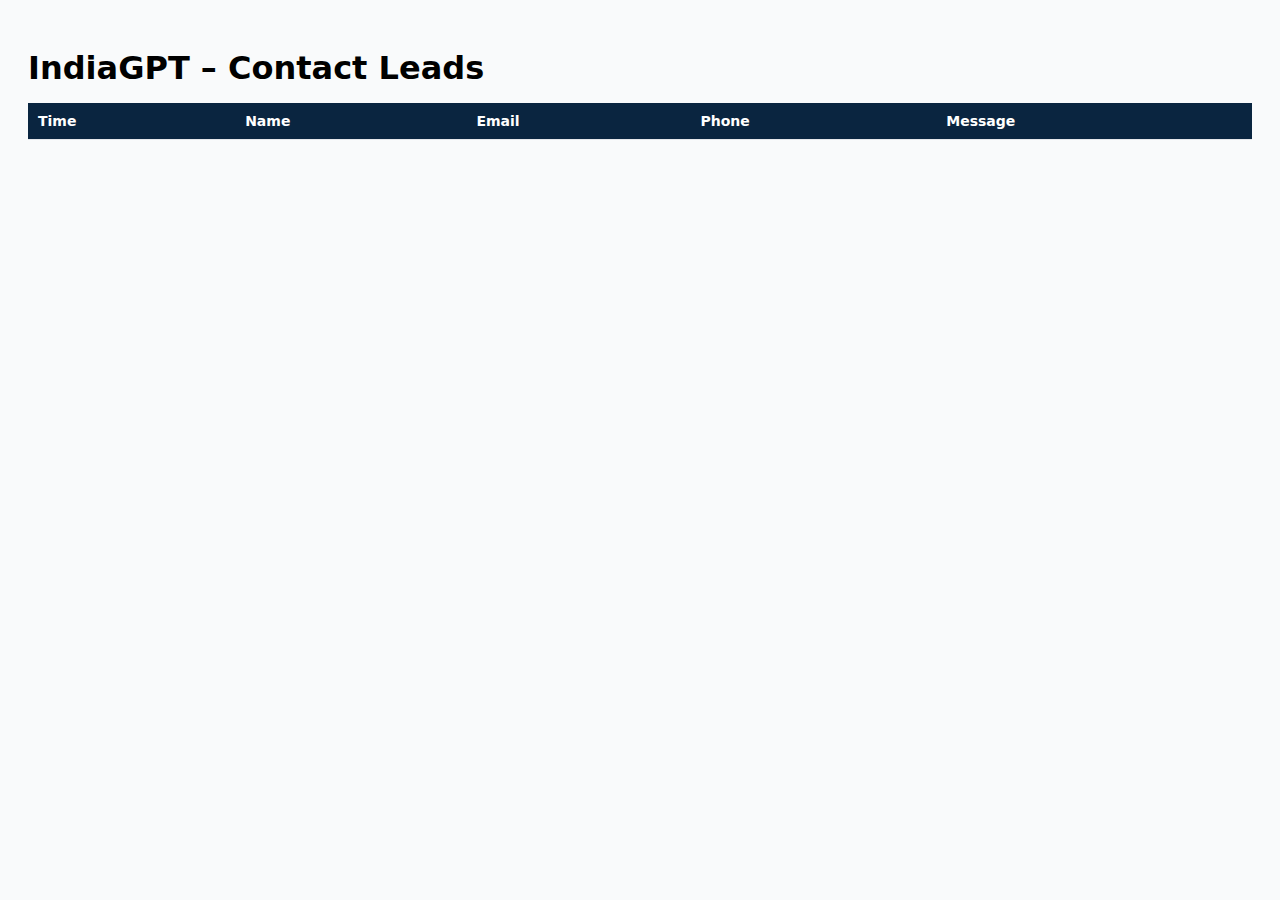
<file: admin/index.html>
<!DOCTYPE html>
<html lang="en">
<head>
    <meta charset="UTF-8">
    <title>IndiaGPT – Leads Dashboard</title>
    <meta name="viewport" content="width=device-width, initial-scale=1">

    <style>
        body {
            font-family: system-ui, sans-serif;
            background: #f9fafb;
            padding: 20px;
        }
        h1 {
            margin-bottom: 16px;
        }
        table {
            width: 100%;
            border-collapse: collapse;
            background: white;
        }
        th, td {
            padding: 10px;
            border-bottom: 1px solid #e5e7eb;
            text-align: left;
            font-size: 14px;
        }
        th {
            background: #0A2540;
            color: white;
        }
        tr:hover {
            background: #f1f5f9;
        }
    </style>
</head>
<body>

<h1>IndiaGPT – Contact Leads</h1>

<table id="leads">
    <thead>
        <tr>
            <th>Time</th>
            <th>Name</th>
            <th>Email</th>
            <th>Phone</th>
            <th>Message</th>
        </tr>
    </thead>
    <tbody></tbody>
</table>

<script>
(async () => {
    const token = prompt("Enter admin token:");
    if (!token) return;

    const res = await fetch("/api/admin/leads", {
        headers: { "Authorization": "Bearer " + token }
    });

    if (!res.ok) {
        alert("Unauthorized");
        return;
    }

    const data = await res.json();
    const tbody = document.querySelector("#leads tbody");

    data.forEach(l => {
        const tr = document.createElement("tr");
        tr.innerHTML = `
            <td>${new Date(l.timestamp).toLocaleString()}</td>
            <td>${l.name}</td>
            <td>${l.email}</td>
            <td>${l.phone}</td>
            <td>${l.message}</td>
        `;
        tbody.appendChild(tr);
    });
})();
</script>

</body>
</html>
</file>
